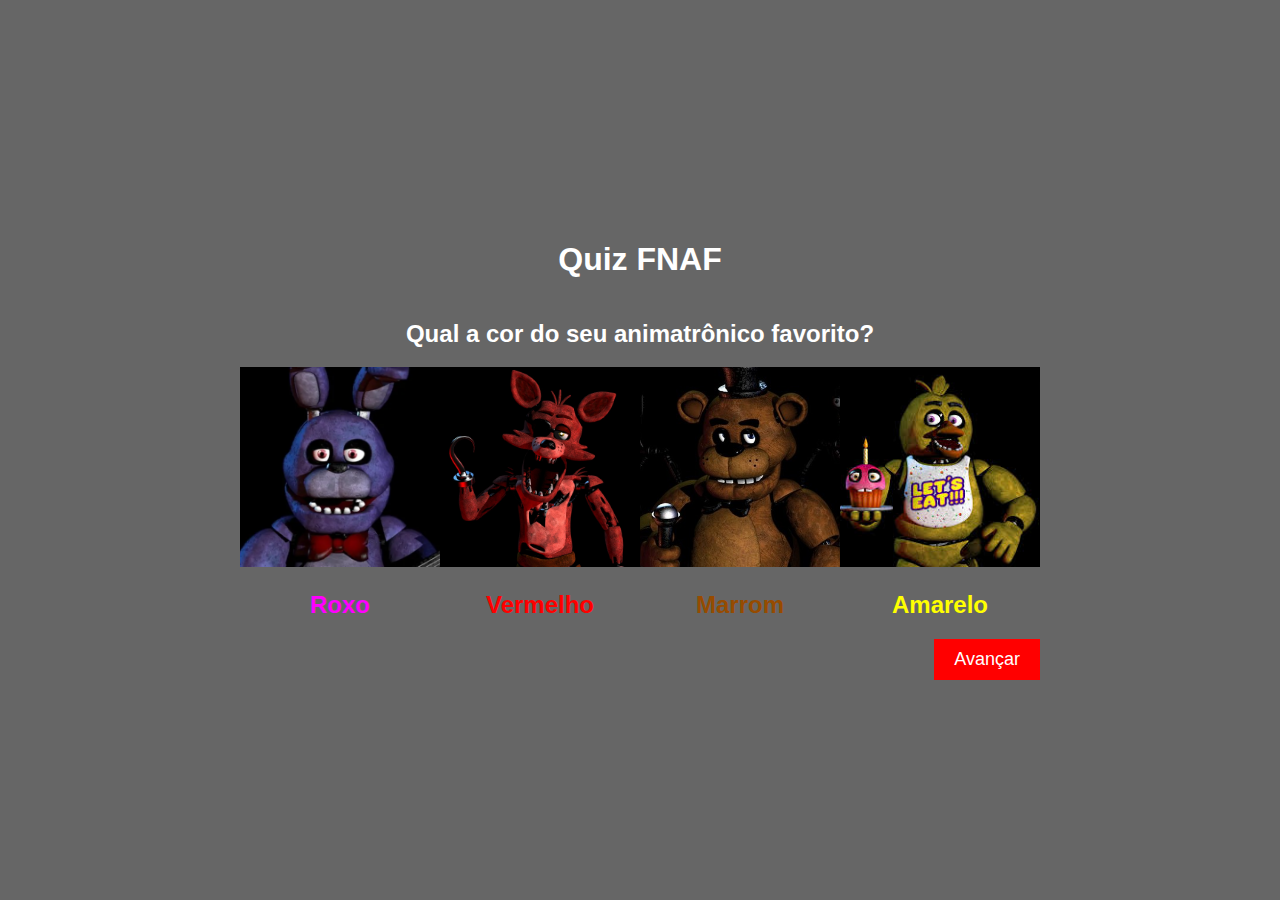
<file: index.html>
<!DOCTYPE html>
<html lang="pt-br">
<head>
    <meta charset="UTF-8">
    <meta name="viewport" content="width=device-width, initial-scale=1.0">
    <link rel="stylesheet" href="style.css">
    <title>Quiz FNAF</title>
</head>
<body>
    <div class="middle">
        <h1>Quiz FNAF</h1>

        <div id="quiz-container"></div>

        <div id="votos"></div>
    </div>

    <script src="script.js"></script>
</body>
</html>
</file>
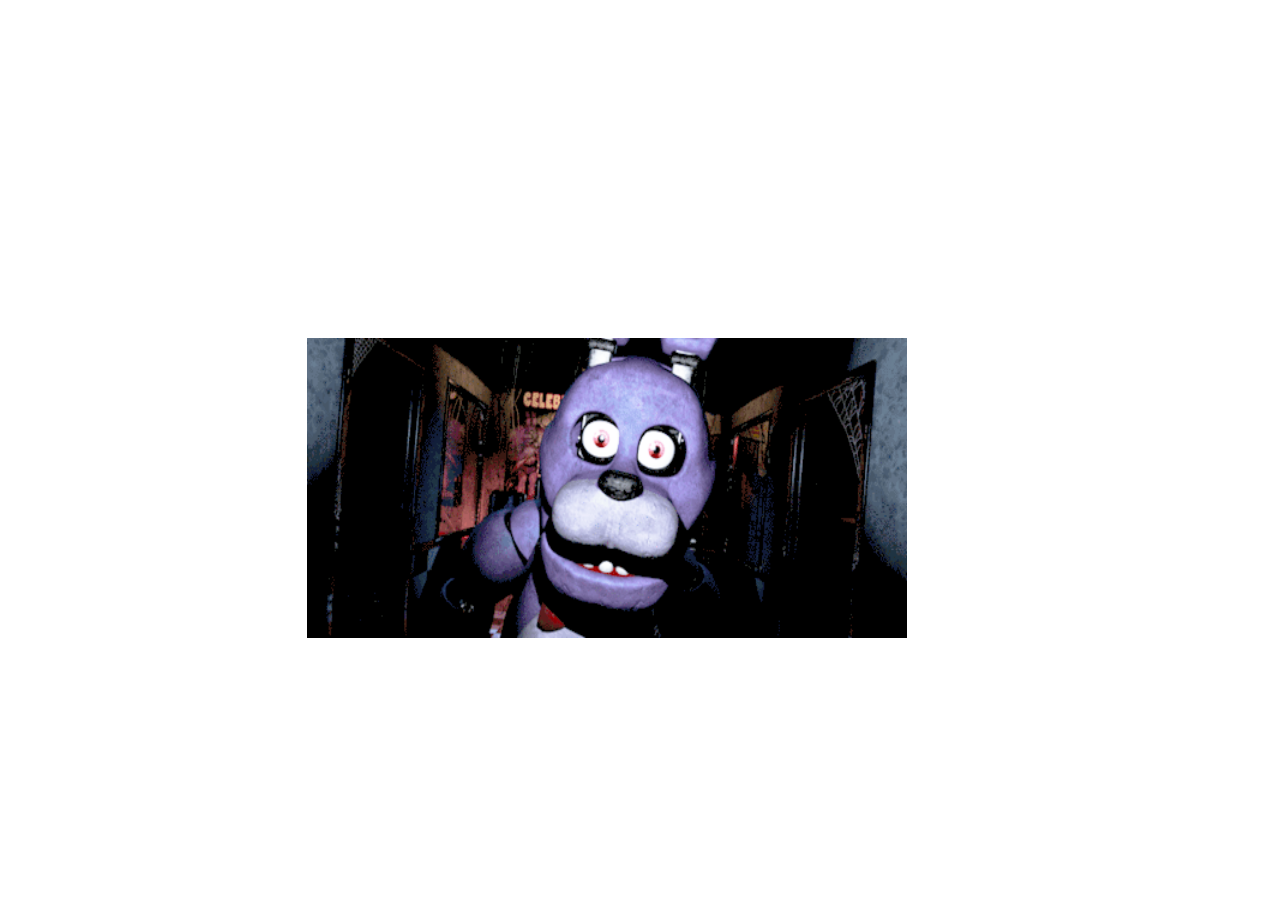
<file: bonnie.html>
<!DOCTYPE html>
<html lang="pt-br">
<head>
    <meta charset="UTF-8">
    <meta name="viewport" content="width=device-width, initial-scale=1.0">
    <link rel="stylesheet" href="style.css">
    <title>Bonnie</title>
</head>
<body>
    <div class="containerResposta">
        <h1 class="textoResposta"></h1>
        <h1 id="votos"></h1>
        <img src="imagemRespostas/bonnie.gif" alt="" class="imagemResultado">
    </div>

    <script src="javascriptRespostas/bonnie.js"></script>
</body>
</html>
</file>
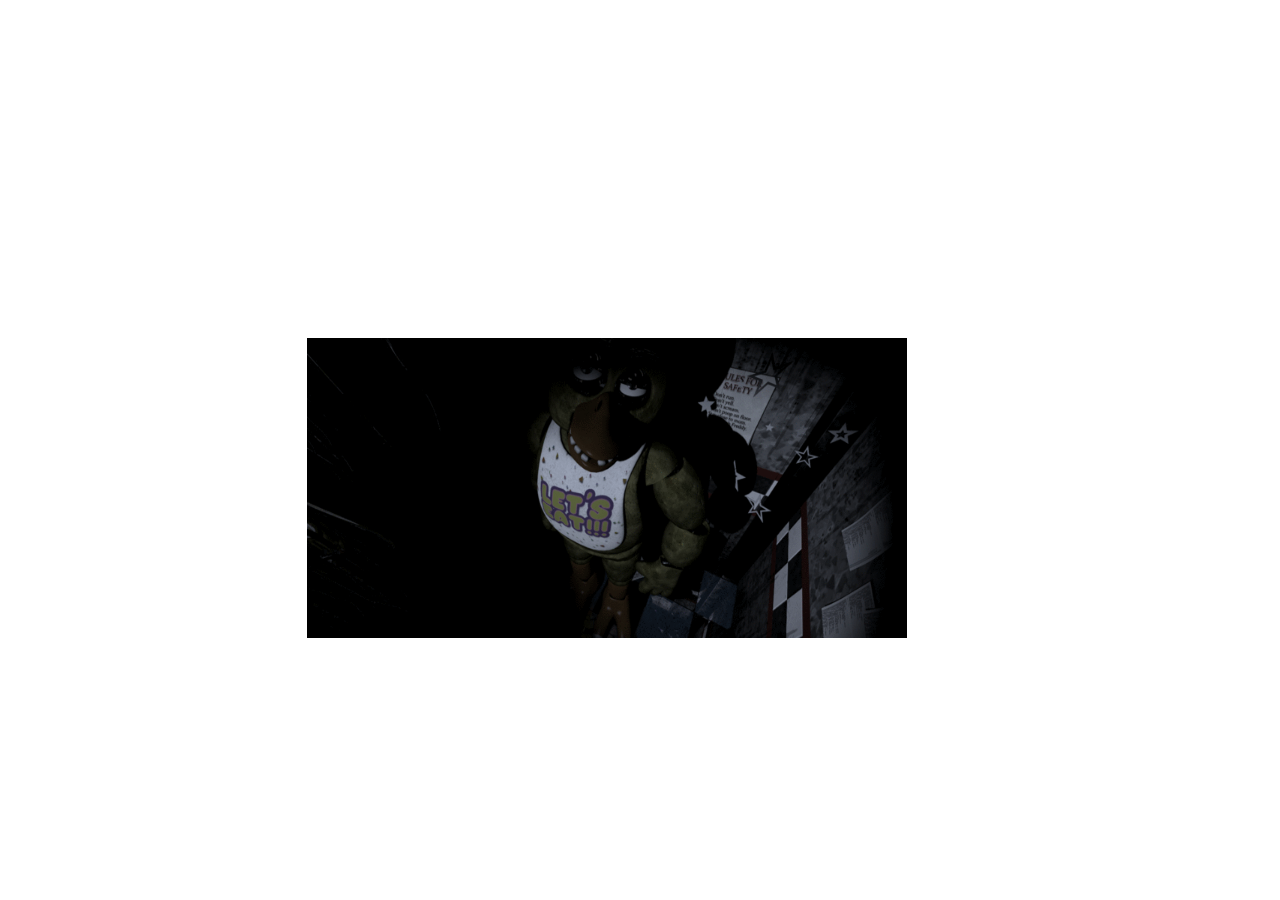
<file: chica.html>
<!DOCTYPE html>
<html lang="pt-br">
<head>
    <meta charset="UTF-8">
    <meta name="viewport" content="width=device-width, initial-scale=1.0">
    <link rel="stylesheet" href="style.css">
    <title>Chica</title>
</head>
<body>
    <div class="containerResposta">
        <h1 class="textoResposta">Seu resultado é: Chica</h1>
        <h1 id="votos"></h1>
        <img src="imagemRespostas/chica.gif" alt="" class="imagemResultado">
    </div>

    <script src="javascriptRespostas/chica.js"></script>
</body>
</html>
</file>
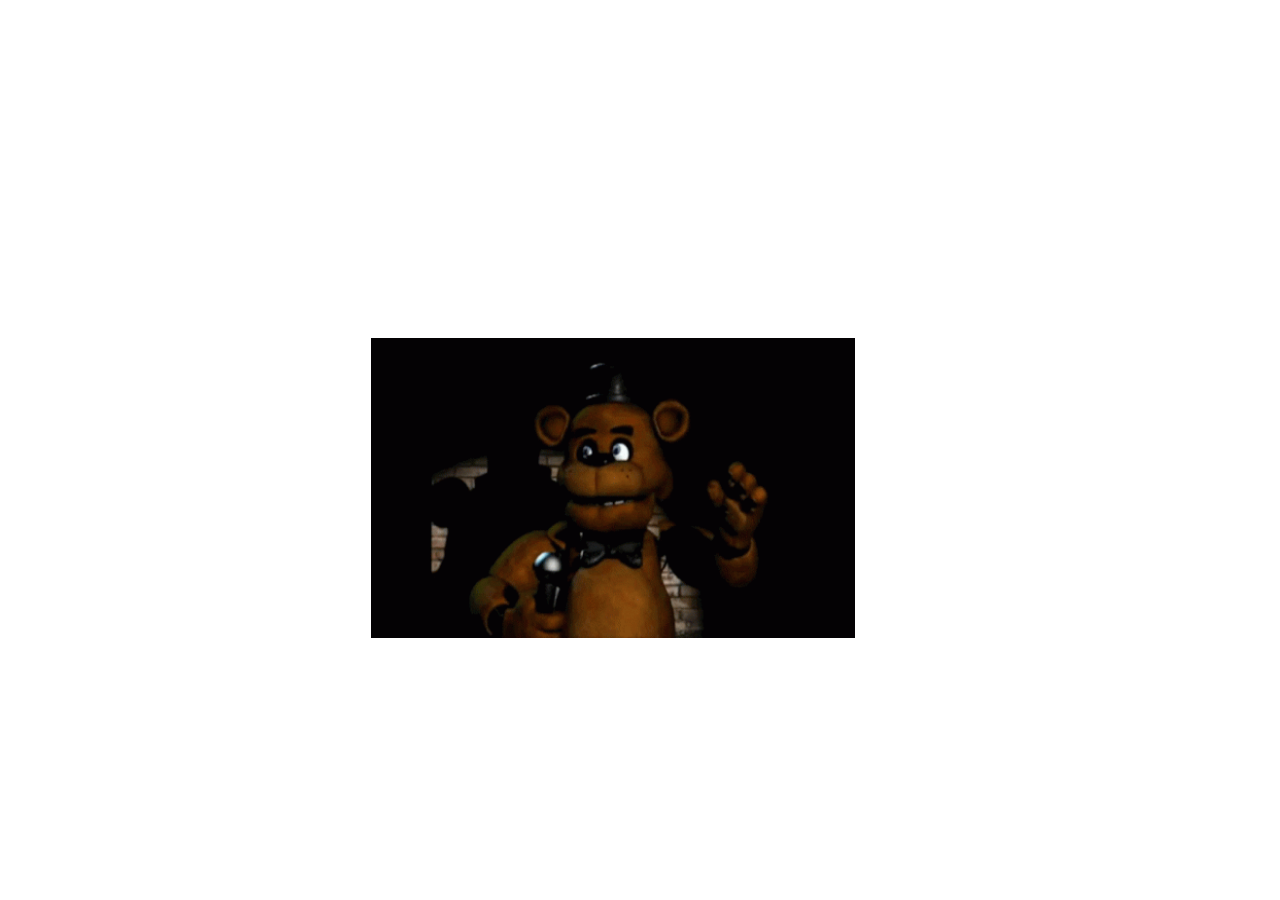
<file: freddy.html>
<!DOCTYPE html>
<html lang="pt-br">
<head>
    <meta charset="UTF-8">
    <meta name="viewport" content="width=device-width, initial-scale=1.0">
    <link rel="stylesheet" href="style.css">
    <title>Freddy</title>
</head>
<body>
    <div class="containerResposta">
        <h1 class="textoResposta">Seu resultado é: Freddy</h1>
        <h1 id="votos"></h1>
        <img src="imagemRespostas/freddy.gif" alt="" class="imagemResultado">
    </div>

    <script src="javascriptRespostas/freddy.js"></script>
</body>
</html>
</file>
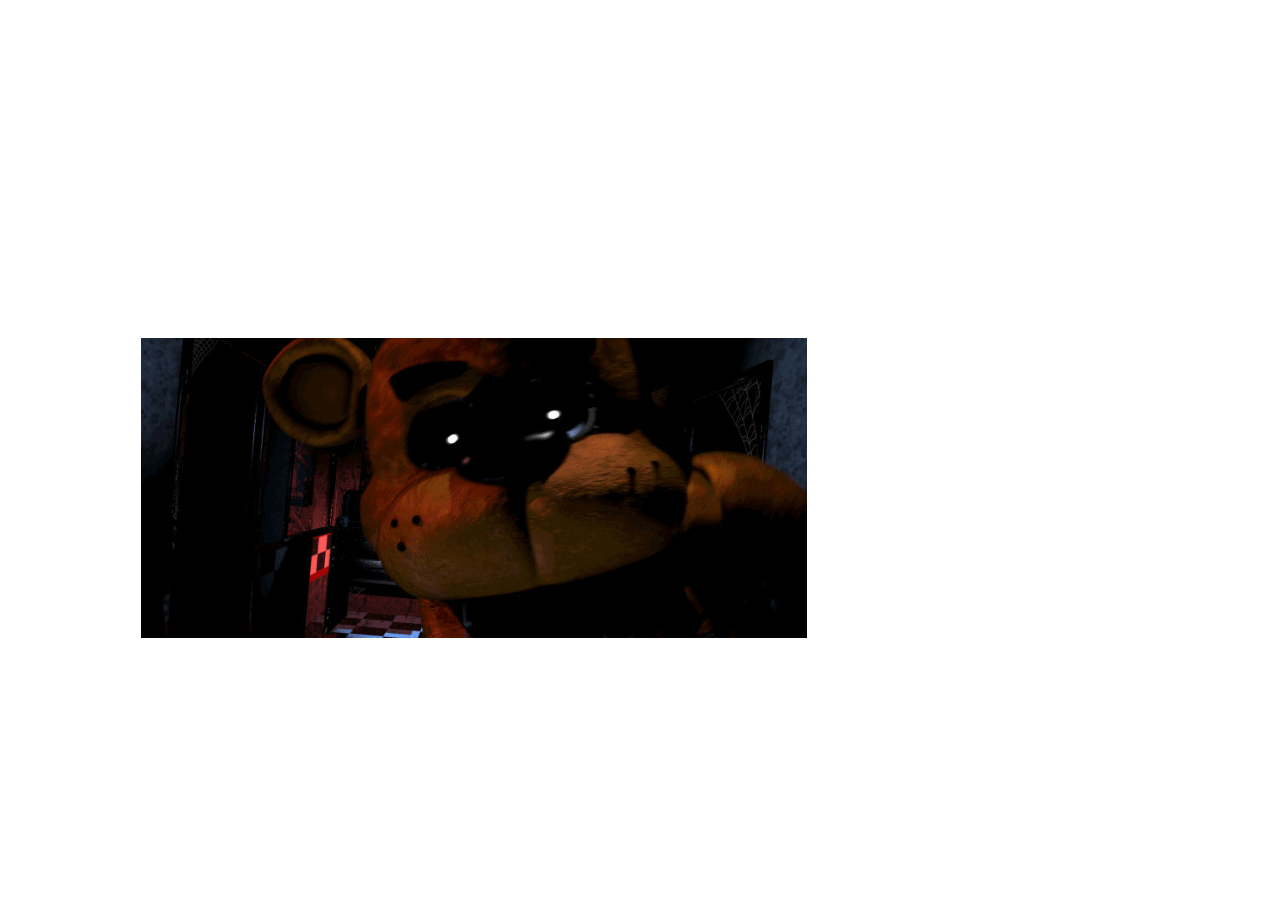
<file: goldenFreddy.html>
<!DOCTYPE html>
<html lang="pt-br">
<head>
    <meta charset="UTF-8">
    <meta name="viewport" content="width=device-width, initial-scale=1.0">
    <link rel="stylesheet" href="style.css">
    <title>Golden Freddy</title>
</head>
<body>
    <div class="containerResposta">
        <h1 class="textoResposta"></h1>
        <h1 id="votos"></h1>
        <img src="imagemRespostas/goldenFreddy.gif" alt="" class="imagemResultado">
    </div>

    <script src="javascriptRespostas/goldenFreddy.js"></script>
</body>
</html>
</file>
<file: style.css>
/* Importação de fontes */
@import url('https://fonts.cdnfonts.com/css/five-nights-at-freddys');

/* Estilo geral */
html, body {
    margin: 0;
    padding: 0;
    height: 100%;
    overflow: hidden;
    background-image: url(https://images4.alphacoders.com/135/thumb-1920-1359391.png);
    background-attachment: fixed;
    color: #fff;
    font-family: 'Five Nights At Freddys', sans-serif;
}

body {
    display: flex;
    flex-direction: column;
    justify-content: center;
    align-items: center;
}

h1, h2 {
    color: #fff;
}

/* Containers */
.container2 {
    display: flex;
    justify-content: center;
    align-items: center;
}

.middle {
    width: 100%;
    height: 100%;
    text-align: center;
    background-color: rgba(0, 0, 0, 0.6);
    display: flex;
    flex-direction: column;
    justify-content: center;
    align-items: center;
}

/* Estilo dos inputs de tipo radio */
.middle input[type="radio"] {
    display: none;
}

.middle input[type="radio"]:checked + .box {
    border-radius: 50px;
}

.middle input[type="radio"]:checked + .freddy {
    border: #964b00 solid 10px;
}

.middle input[type="radio"]:checked + .bonnie {
    border: #a00dc7 solid 10px;
}

.middle input[type="radio"]:checked + .foxy {
    border: red solid 10px;
}

.middle input[type="radio"]:checked + .chica {
    border: yellow solid 10px;
}

/* Estilo das caixas de seleção de personagens */
.middle .box {
    width: 200px;
    height: 200px;
    background-color: #fff;
    transition: all 250ms ease;
    display: inline-block;
    text-align: center;
    cursor: pointer;
    position: relative;
    font-weight: 900;
}

.middle .freddy, 
.middle .bonnie, 
.middle .foxy, 
.middle .chica {
    background-repeat: no-repeat;
    background-position: center;
    background-size: cover;
}

.middle .freddy {
    background-image: url(imagemPerguntas/Freddy.png);
}

.middle .bonnie {
    background-image: url(imagemPerguntas/Bonnie.png);
}

.middle .foxy {
    background-image: url(imagemPerguntas/Foxy.png);
}

.middle .chica {
    background-image: url(imagemPerguntas/Chica.png);
}

.middle .freddyTexto {
    color: #964b00;
}

.middle .bonnieTexto {
    color: #ff00ff;
}

.middle .foxyTexto {
    color: red;
}

.middle .chicaTexto {
    color: yellow;
}

.middle .box:active {
    transform: translateY(10px);
}

.middle .box span {
    position: absolute;
    top: 50%; 
    left: 50%; 
    transform: translate(-50%, -50%);
}

.middle .box span:before {
    font-size: 1.2em;
    font-family: FontAwesome;
    transform: translateY(-80px);
    opacity: 0;
    transition: all 300ms ease-in-out;
    color: #fff;
}

.middle .front-end span:before {
    content: "\f121";
}

.middle .back-end span:before {
    content: "\f0f4";
}

/* Rodapé e créditos */
.middle p {
    color: #fff;
    font-weight: 400;
}

.middle p a {
    text-decoration: underline;
    font-weight: bold;
    color: #fff;
}

.middle p span:after {
    content: "\f0e7";
    font-family: FontAwesome;
    color: yellow;
}

/* Botão de avançar */
button {
    background-color: #ff0000;
    color: #fff;
    border: none;
    padding: 10px 20px;
    cursor: pointer;
    font-size: 18px;
    transition: background-color 0.3s;
}

button:hover {
    background-color: #cc0000;
}

#quiz-container {
    display: flex;
    flex-direction: column;
    justify-content: center;
    align-items: center;
    overflow-y: auto;
}

/* Containers de botões e respostas */
.containerBotaoAvancar {
    display: flex;
    justify-content: flex-end;
}

.textoResposta {
    text-align: center;
}

.imagemResultado {
    height: 300px;
    max-width: 90%;
}

.containerBotaoAvancar {
    width: 100%;
}

label {
    width: 100%;
}

@media (max-width: 768px) {
    .container2 {
        flex-direction: column;
    }

    #quiz-container {
        flex-grow: 1;
        display:block;
    }

    .middle .box {
        margin: 0;
    }
}
</file>
